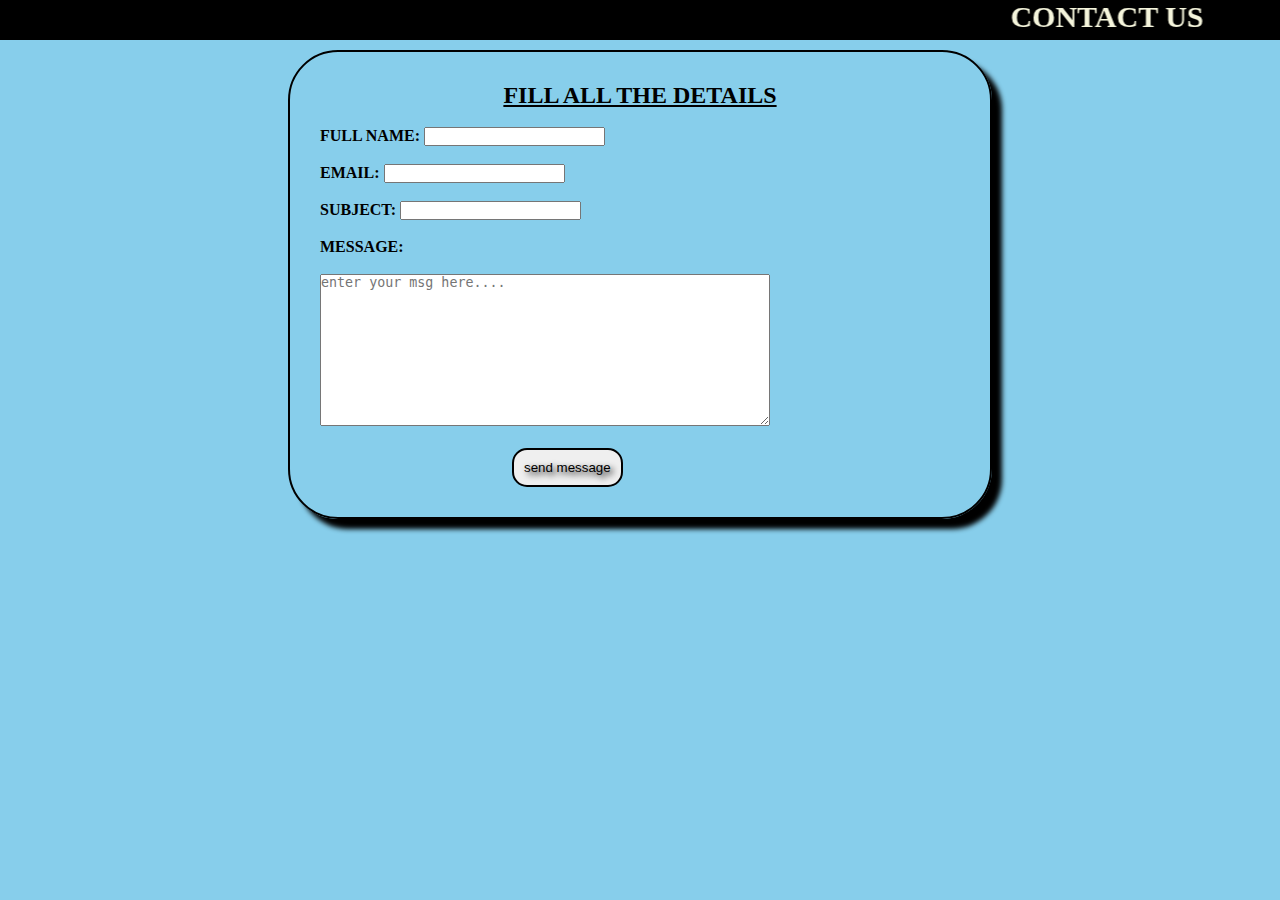
<file: index.html>
<!DOCTYPE html>
<html lang="en">
<head>
    <meta charset="UTF-8">
    <meta name="viewport" content="width=device-width, initial-scale=1.0">
    <title>contact us</title>
    <link rel="stylesheet" href="index.css">
</head>
<body>
    <header><marquee behavior="alternate" scrollamount="10">contact us</marquee></header>
    <main><div class="form">
        <form>
            <h2>FILL ALL THE DETAILS</h2>
            <br>
            <label for="name">Full name:</label>
            <input type="text" name="fullname" id="name"><br><br>
            <label for="name">Email:</label>
            <input type="text" name="email" id="email"><br><br>
            <label for="name">subject:</label>
            <input type="text" name="sub" id="sub"><br><br>
            <label for="name">message:</label><br><br>
            <textarea id="msg" name="usermsg" rows="10" cols="35" placeholder="enter your msg here...."></textarea><br><br>
            <button id="buttonn">send message</button>
            
        </form></div>

    </main>
    
</body>
</html>
</file>
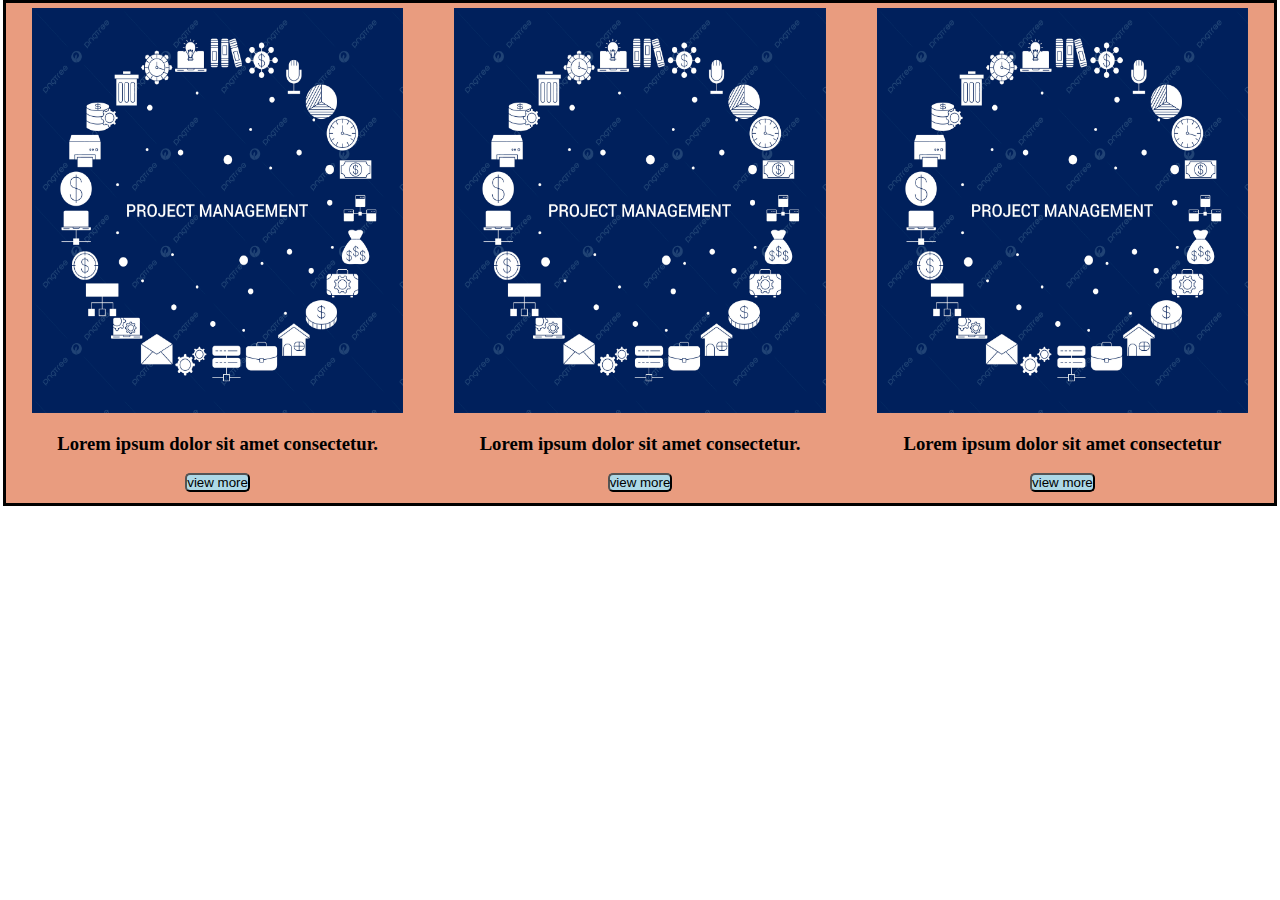
<file: cards.html>
<!DOCTYPE html>
<html lang="en">
<head>
    <meta charset="UTF-8">
    <meta name="viewport" content="width=device-width, initial-scale=1.0">
    <title>cards</title>
    <link rel="stylesheet" href="cards.css">
</head>
<body>
    <div class="bigbox">
         <div class="minicard">
            <img src="card.png" alt="card" >
            <h3>Lorem ipsum dolor sit amet consectetur.</h3><br>
            <button>view more</button>
        </div>
         <div class="minicard">
            <img src="card.png" alt="card">
            <h3>Lorem ipsum dolor sit amet consectetur.</h3><br>
            <button>view more</button>
        </div>
         <div class="minicard">
            <img src="card.png" alt="card">
            <h3>Lorem ipsum dolor sit amet consectetur</h3><br>
            <button>view more</button>
        </div>
    </div>
    
</body>
</html>
</file>
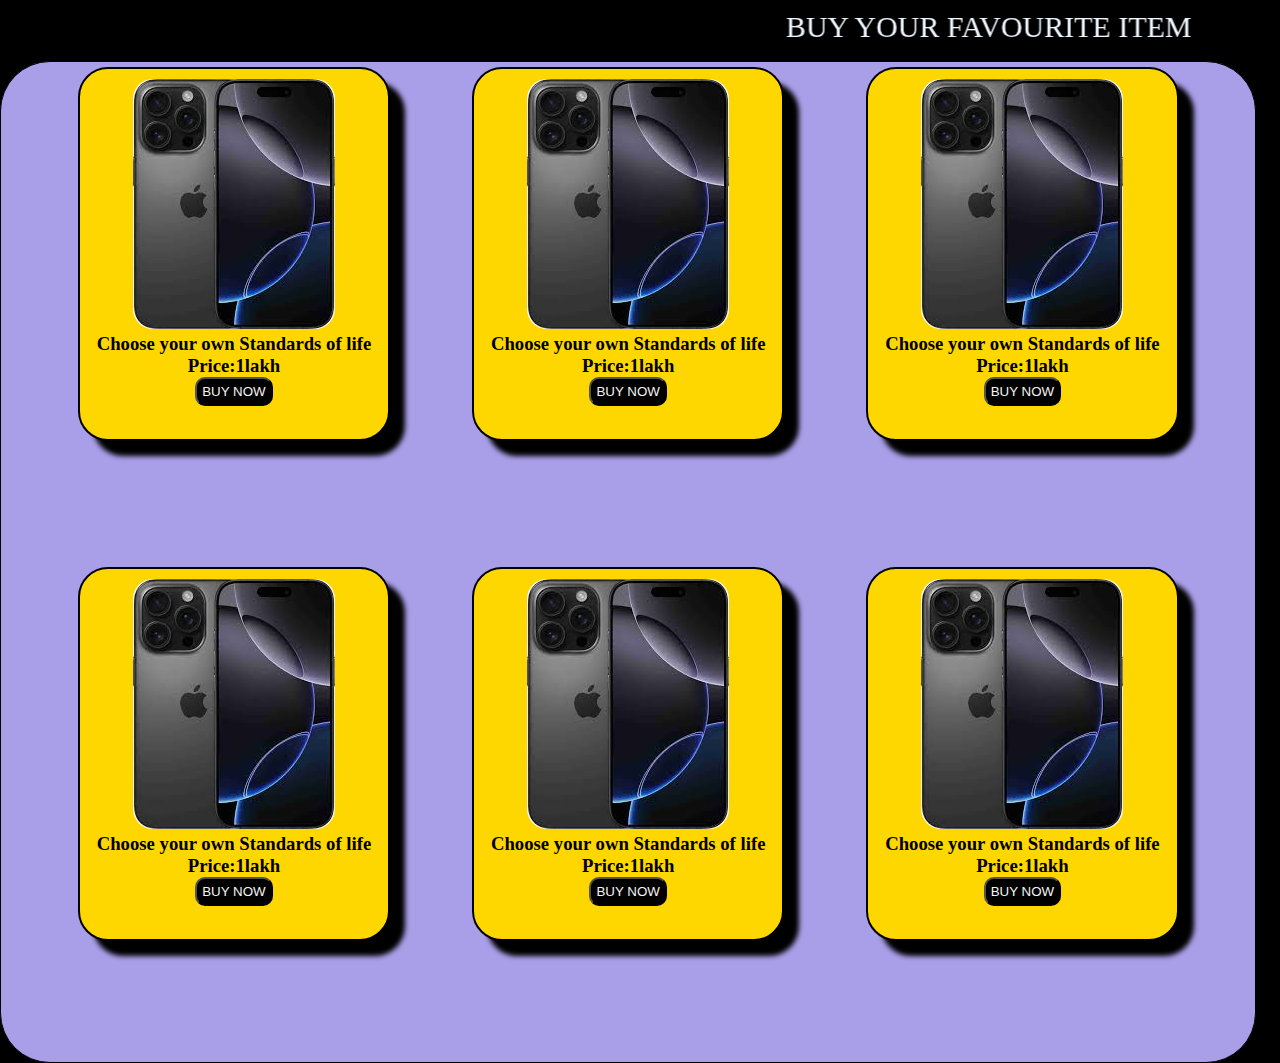
<file: qn2.html>
<!DOCTYPE html>
<html lang="en">
<head>
    <meta charset="UTF-8">
    <meta name="viewport" content="width=device-width, initial-scale=1.0">
    <title>buy phones</title>
    <link rel="stylesheet" href="qn2.css">
</head>
<body>
    <header><marquee scrollamount="10" behavior="alternate">BUY YOUR FAVOURITE ITEM</marquee></header>
    <div class="bigbox">
        <div class="product">
            <img src="product.jpeg" alt="iphone">
            <h3>Choose your own Standards of life</h3>
             <h3>Price:1lakh</h3>
            <button>BUY NOW</button>
        </div>

         <div class="product">
            <img src="product.jpeg" alt="iphone">
            <h3>Choose your own Standards of life</h3>
             <h3>Price:1lakh</h3>
            <button>BUY NOW</button>
        </div>

         <div class="product">
            <img src="product.jpeg" alt="iphone">
            <h3>Choose your own Standards of life</h3>
             <h3>Price:1lakh</h3>
            <button>BUY NOW</button>
        </div>
         <div class="product">
            <img src="product.jpeg" alt="iphone">
            <h3>Choose your own Standards of life</h3>
             <h3>Price:1lakh</h3>
            <button>BUY NOW</button>
        </div>
         <div class="product">
            <img src="product.jpeg" alt="iphone">
            <h3>Choose your own Standards of life</h3>
            <h3>Price:1lakh</h3>
            <button>BUY NOW</button>
        </div>
         <div class="product">
            <img src="product.jpeg" alt="iphone">
            <h3>Choose your own Standards of life</h3>
             <h3>Price:1lakh</h3>
            <button>BUY NOW</button>
        </div>

    </div>
    
</body>
</html>
</file>
<file: index.css>
*{
    margin: 0;
    padding: 0;
}

header{
    background-color: black;
    color: beige;
    height: 40px;
    font-weight: 600;
    font-size: 30px;
    text-transform: uppercase;
    
}
body{
    background-color: skyblue;
}
main{
    text-transform: uppercase;

    font-weight: bolder;

}
.form{
    border: 2px solid black;
    border-radius: 50px;
    width: 50%;
    padding: 30px;
    justify-content: center;
    margin: auto;
    margin-top: 10px;
    box-shadow: 10px 10px 5px;
    
}
h2{
    text-align: center;
    text-decoration: underline;
}
#buttonn{
    text-shadow: 3px 3px 6px;
    margin-left: 30%;
    padding: 10px;
    border: 2px solid black;
    border-radius: 15px;
}
#buttonn:hover{
    transform: scale(1.05);

}
#msg{ 
    width:70%;
}
@media screen and (min-width: 200px){ 

    
}
</file>
<file: cards.css>
*{margin: 0; 
    padding: 0;}

.bigbox{
    height: 500px;width:99vw;
    border: 3px solid black;
    overflow: hidden;
    margin: auto;
    display: flex;
    background-color:rgb(233, 156, 127);
}
.minicard{
    height: 90%;
    width: 33%;
   
    margin: 5px;
    text-align: center;
}
img{
    height: 90%;
    width: 90%;
    transition: 1s;
}
img:hover{
    transform: scale(1.05);
}
button{
    text-align: center;
    transition: 1s;
    background-color:lightblue;
    border-radius: 5px;
}
button:hover{
    transform:scale(1.5);
    background-color: green;
    }
    h3{margin-top: 1rem;}
</file>
<file: qn2.css>
*{
    margin: 0;
    padding: 0;
}
body{
    background-color: black;
}
header{
    background-color: black;
    color: aliceblue;
    padding: 10px;
    font-size: 30px;
}
.bigbox{

    border: 1px solid black;
    border-radius: 50px;
    height: 1000px;
    width:98vw;
    margin-top: 0px;
    background-color:rgb(169, 158, 232);
    display: flex;
    justify-content: space-evenly;
    flex-wrap: wrap;

}
.product{
    height: 35%;
    width: 23%;
    text-wrap: wrap;
    margin-top: 10px;
    text-align: center;
    margin: 5px;
    padding: 10px;
    background-color:gold;
    border: 2px solid black;
    border-radius: 30px;
    box-shadow: 15px 15px 5px black;

}
button{
    color: whitesmoke;
    margin-bottom: 3px;
    padding: 5px;
    border-radius: 10px;
    background-color: black;
}
button:hover{
    transform: scale(1.05);
    padding:5px;
}
img{
    border-radius: 20px;
}
img:hover{
    transform: scale(1.03);
    
}
@media screen {
    
    
}
</file>
